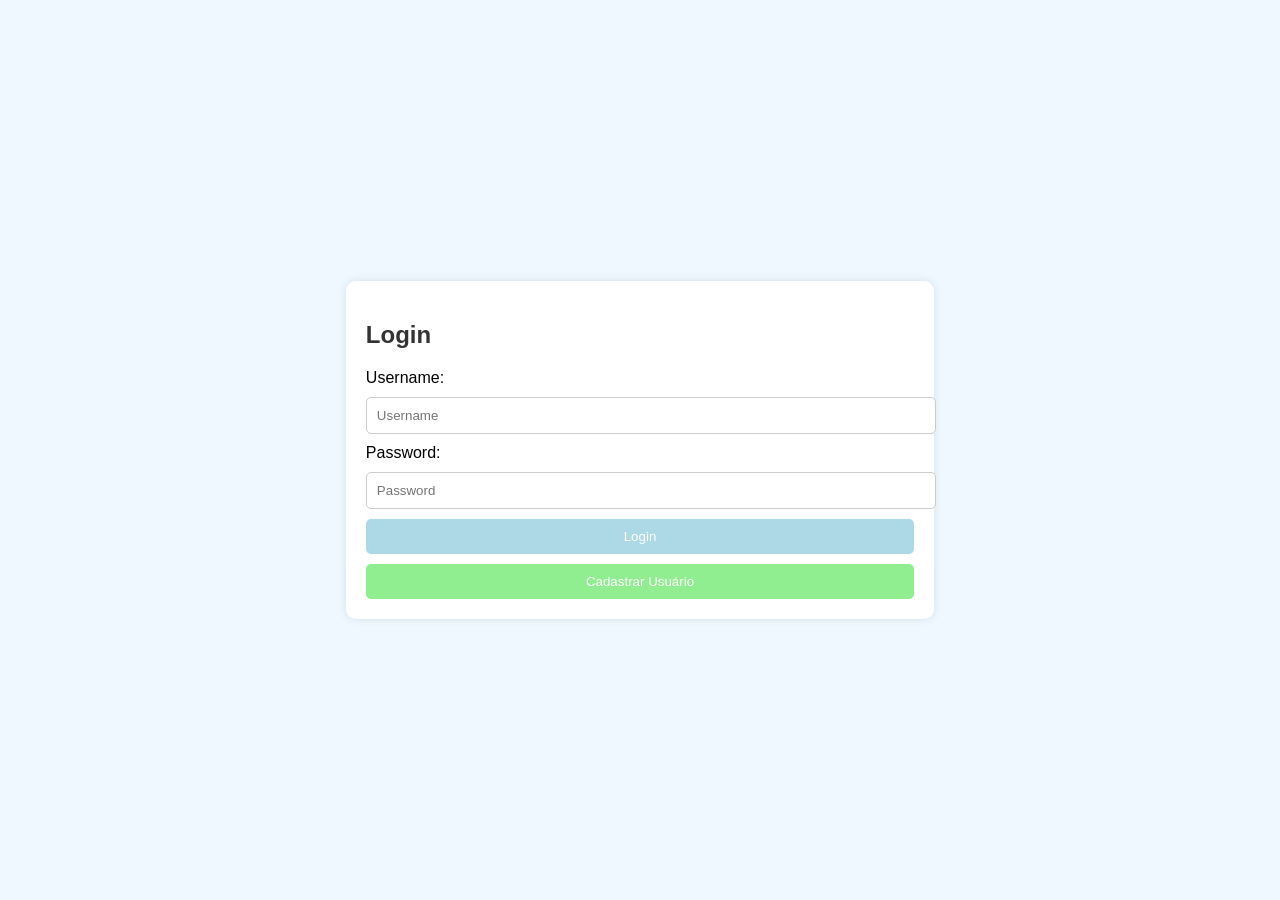
<file: app/src/templates/index.html>
<!DOCTYPE html>
<html lang="pt-BR">
<head>
    <meta charset="UTF-8">
    <meta name="viewport" content="width=device-width, initial-scale=1.0">
    <title>Login</title>
    <style>
        body {
            background-color: #f0f8ff; /* Light pastel blue */
            font-family: Arial, sans-serif;
            display: flex;
            justify-content: center;
            align-items: center;
            height: 100vh;
            margin: 0;
        }
        .login-container {
            background-color: #ffffff; /* White */
            padding: 20px;
            border-radius: 10px;
            box-shadow: 0 0 10px rgba(0, 0, 0, 0.1);
        }
        h2 {
            color: #333; /* Darker text */
        }
        input {
            width: 100%;
            padding: 10px;
            margin: 10px 0;
            border: 1px solid #ccc;
            border-radius: 5px;
        }
        .button-group {
            display: flex;
            flex-direction: column;
            gap: 10px;
            width: 100%;
        }
        button {
            background-color: #add8e6; /* Light pastel blue */
            color: #fff;
            border: none;
            padding: 10px;
            border-radius: 5px;
            cursor: pointer;
        }
        button:hover {
            background-color: #87ceeb; /* Slightly darker blue */
        }
        .register-button {
            background-color: #90EE90; /* Light green */
            color: #fff;
            border: none;
            padding: 10px;
            border-radius: 5px;
            cursor: pointer;
        }
        .register-button:hover {
            background-color: #32CD32; /* Darker green */
        }
    </style>
</head>
<body>
    <div class="login-container">
        <h2 id="login-title">Login</h2>
        <form id="loginForm" onsubmit="handleLogin(event)" aria-labelledby="login-title">
            <label for="username">Username:</label>
            <input type="text" id="username" placeholder="Username" required aria-required="true">
            <label for="password">Password:</label>
            <input type="password" id="password" placeholder="Password" required aria-required="true">
            <div class="button-group">
                <button type="submit">Login</button>
                <button class="register-button" onclick="window.location.href='/register_user'">Cadastrar Usuário</button>
            </div>
        </form>
    </div>

    <script>
        async function handleLogin(event) {
            event.preventDefault();
            
            const data = {
                username: document.getElementById('username').value,
                password: document.getElementById('password').value
            };

            try {
                const response = await fetch('/login', {
                    method: 'POST',
                    headers: {
                        'Content-Type': 'application/json',
                    },
                    body: JSON.stringify(data)
                });

                if (response.ok) {
                    // Redirect to dashboard after successful login
                    window.location.href = '/dashboard';
                } else {
                    alert('Username ou senha inválidos!');
                }
            } catch (error) {
                alert('Erro ao fazer login!');
            }
        }
    </script>
</body>
</html>
</file>
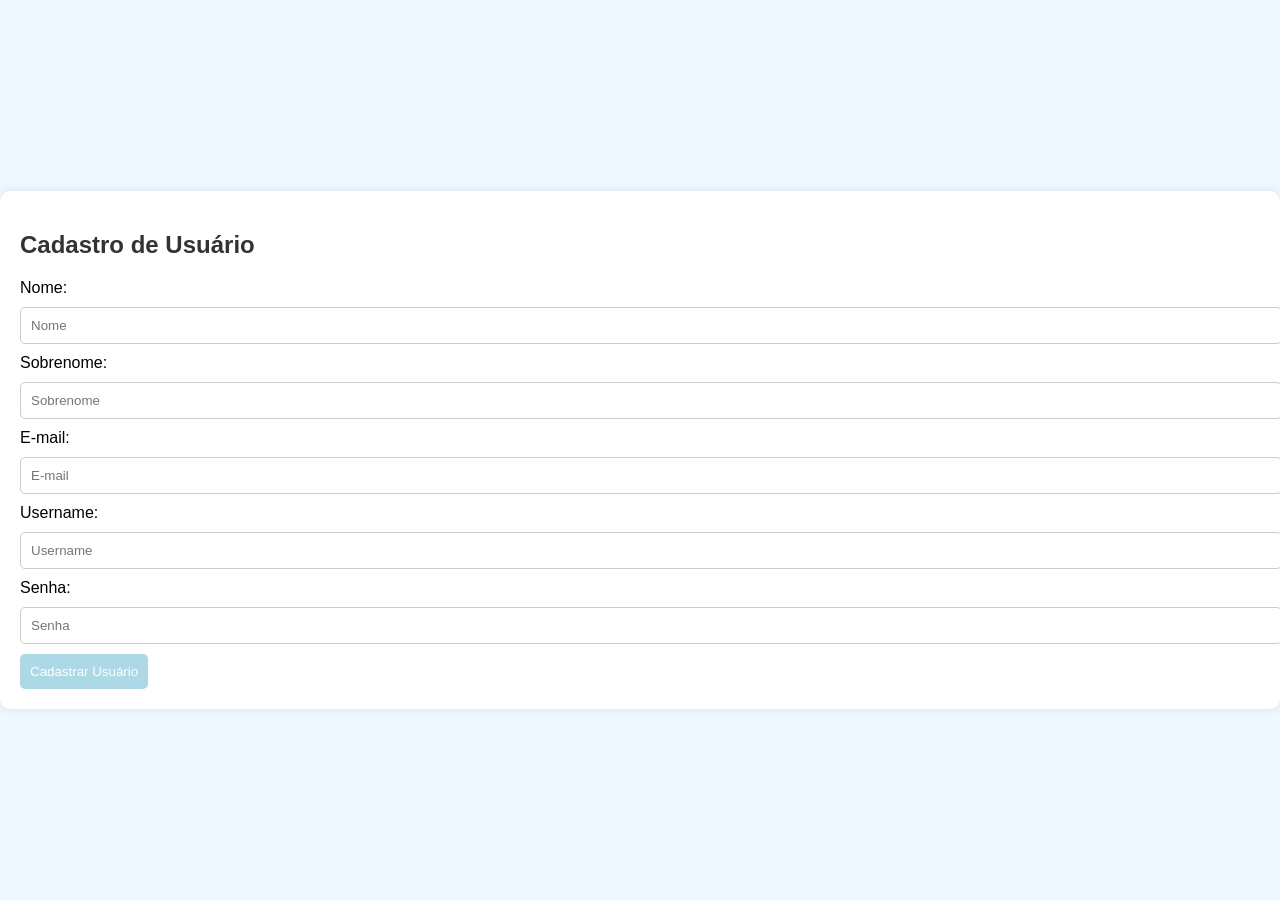
<file: app/src/templates/register_user.html>
<!DOCTYPE html>
<html lang="pt-BR">
<head>
    <meta charset="UTF-8">
    <meta name="viewport" content="width=device-width, initial-scale=1.0">
    <title>Cadastro de Usuário</title>
    <style>
        body {
            background-color: #f0f8ff; /* Light pastel blue */
            font-family: Arial, sans-serif;
            display: flex;
            justify-content: center;
            align-items: center;
            height: 100vh;
            margin: 0;
        }
        .registration-container {
            background-color: #ffffff; /* White */
            padding: 20px;
            border-radius: 10px;
            box-shadow: 0 0 10px rgba(0, 0, 0, 0.1);
        }
        h2 {
            color: #333; /* Darker text */
        }
        input {
            width: 100%;
            padding: 10px;
            margin: 10px 0;
            border: 1px solid #ccc;
            border-radius: 5px;
        }
        button {
            background-color: #add8e6; /* Light pastel blue */
            color: #fff;
            border: none;
            padding: 10px;
            border-radius: 5px;
            cursor: pointer;
        }
        button:hover {
            background-color: #87ceeb; /* Slightly darker blue */
        }
        .message {
            padding: 10px;
            margin: 10px 0;
            border-radius: 5px;
            display: none;
        }
        .success {
            background-color: #90EE90;
            color: #006400;
        }
        .error {
            background-color: #FFB6C1;
            color: #8B0000;
        }
    </style>
</head>
<body>
    <div class="registration-container">
        <h2 id="register-title">Cadastro de Usuário</h2>
        <div id="message" class="message" role="alert" aria-live="polite"></div>
        <form id="registerForm" onsubmit="handleSubmit(event)" aria-labelledby="register-title">
            <label for="nome">Nome:</label>
            <input type="text" id="nome" placeholder="Nome" required aria-required="true">
            <label for="sobrenome">Sobrenome:</label>
            <input type="text" id="sobrenome" placeholder="Sobrenome" required aria-required="true">
            <label for="email">E-mail:</label>
            <input type="email" id="email" placeholder="E-mail" required aria-required="true">
            <label for="username">Username:</label>
            <input type="text" id="username" placeholder="Username" required aria-required="true">
            <label for="password">Senha:</label>
            <input type="password" id="password" placeholder="Senha" required aria-required="true">
            <button type="submit">Cadastrar Usuário</button>
        </form>
    </div>

    <script>
        async function handleSubmit(event) {
            event.preventDefault();
            const messageDiv = document.getElementById('message');
            
            const data = {
                first_name: document.getElementById('nome').value,
                last_name: document.getElementById('sobrenome').value,
                email: document.getElementById('email').value,
                username: document.getElementById('username').value,
                password: document.getElementById('password').value
            };

            try {
                const response = await fetch('/register_user', {
                    method: 'POST',
                    headers: {
                        'Content-Type': 'application/json',
                    },
                    body: JSON.stringify(data)
                });

                const result = await response.json();
                messageDiv.textContent = result.message;
                messageDiv.style.display = 'block';
                
                if (response.ok) {
                    messageDiv.className = 'message success';
                    document.getElementById('registerForm').reset();
                } else {
                    messageDiv.className = 'message error';
                }
            } catch (error) {
                messageDiv.textContent = 'Erro ao cadastrar usuário';
                messageDiv.className = 'message error';
                messageDiv.style.display = 'block';
            }
        }
    </script>
</body>
</html>
</file>
